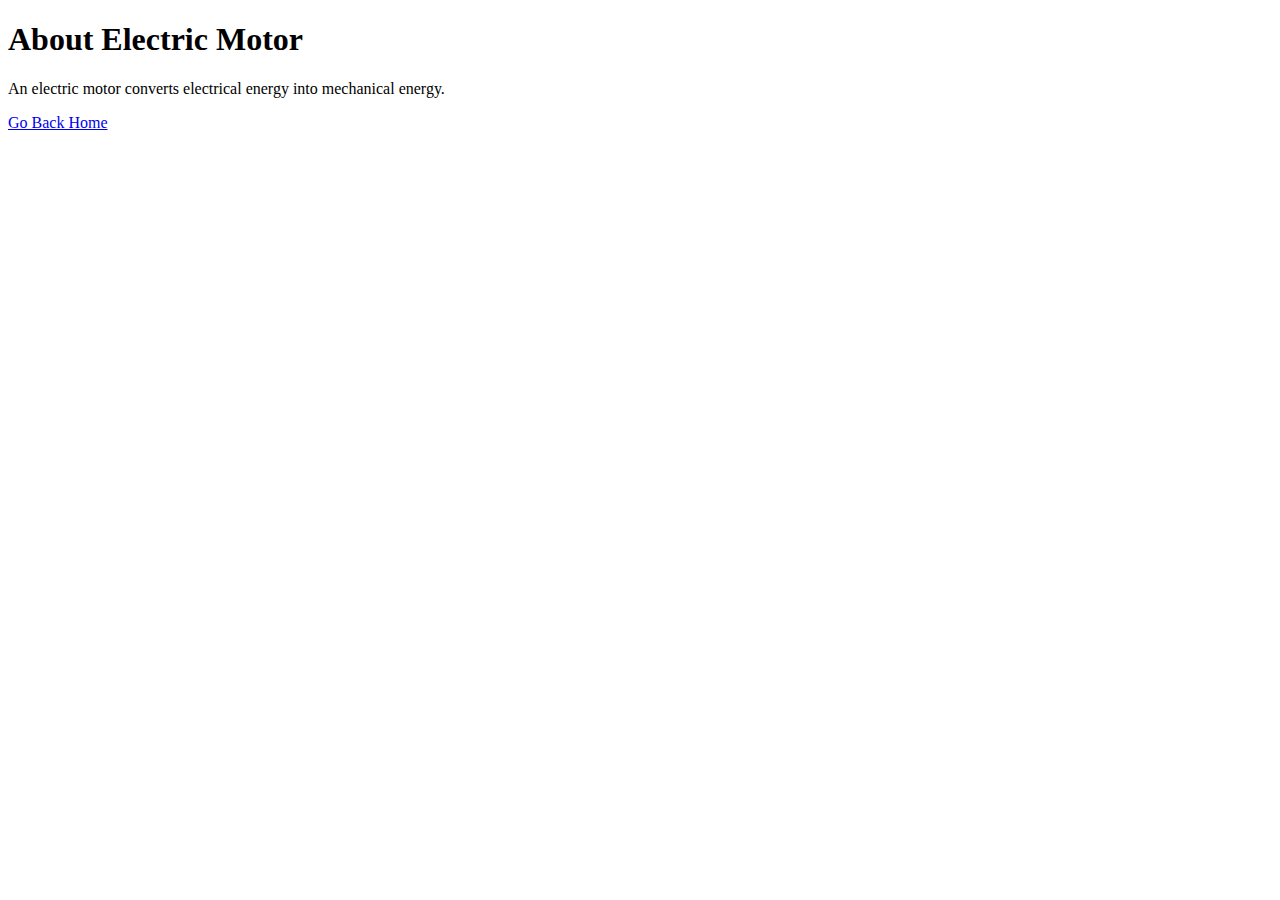
<file: Project documentation/about.html>
<!DOCTYPE html>
<html>
<head>
    <title>About Electric Motor</title>
</head>
<body>
    <h1>About Electric Motor</h1>
    <p>An electric motor converts electrical energy into mechanical energy.</p>

    <a href="/">Go Back Home</a>
</body>
</html>
</file>
